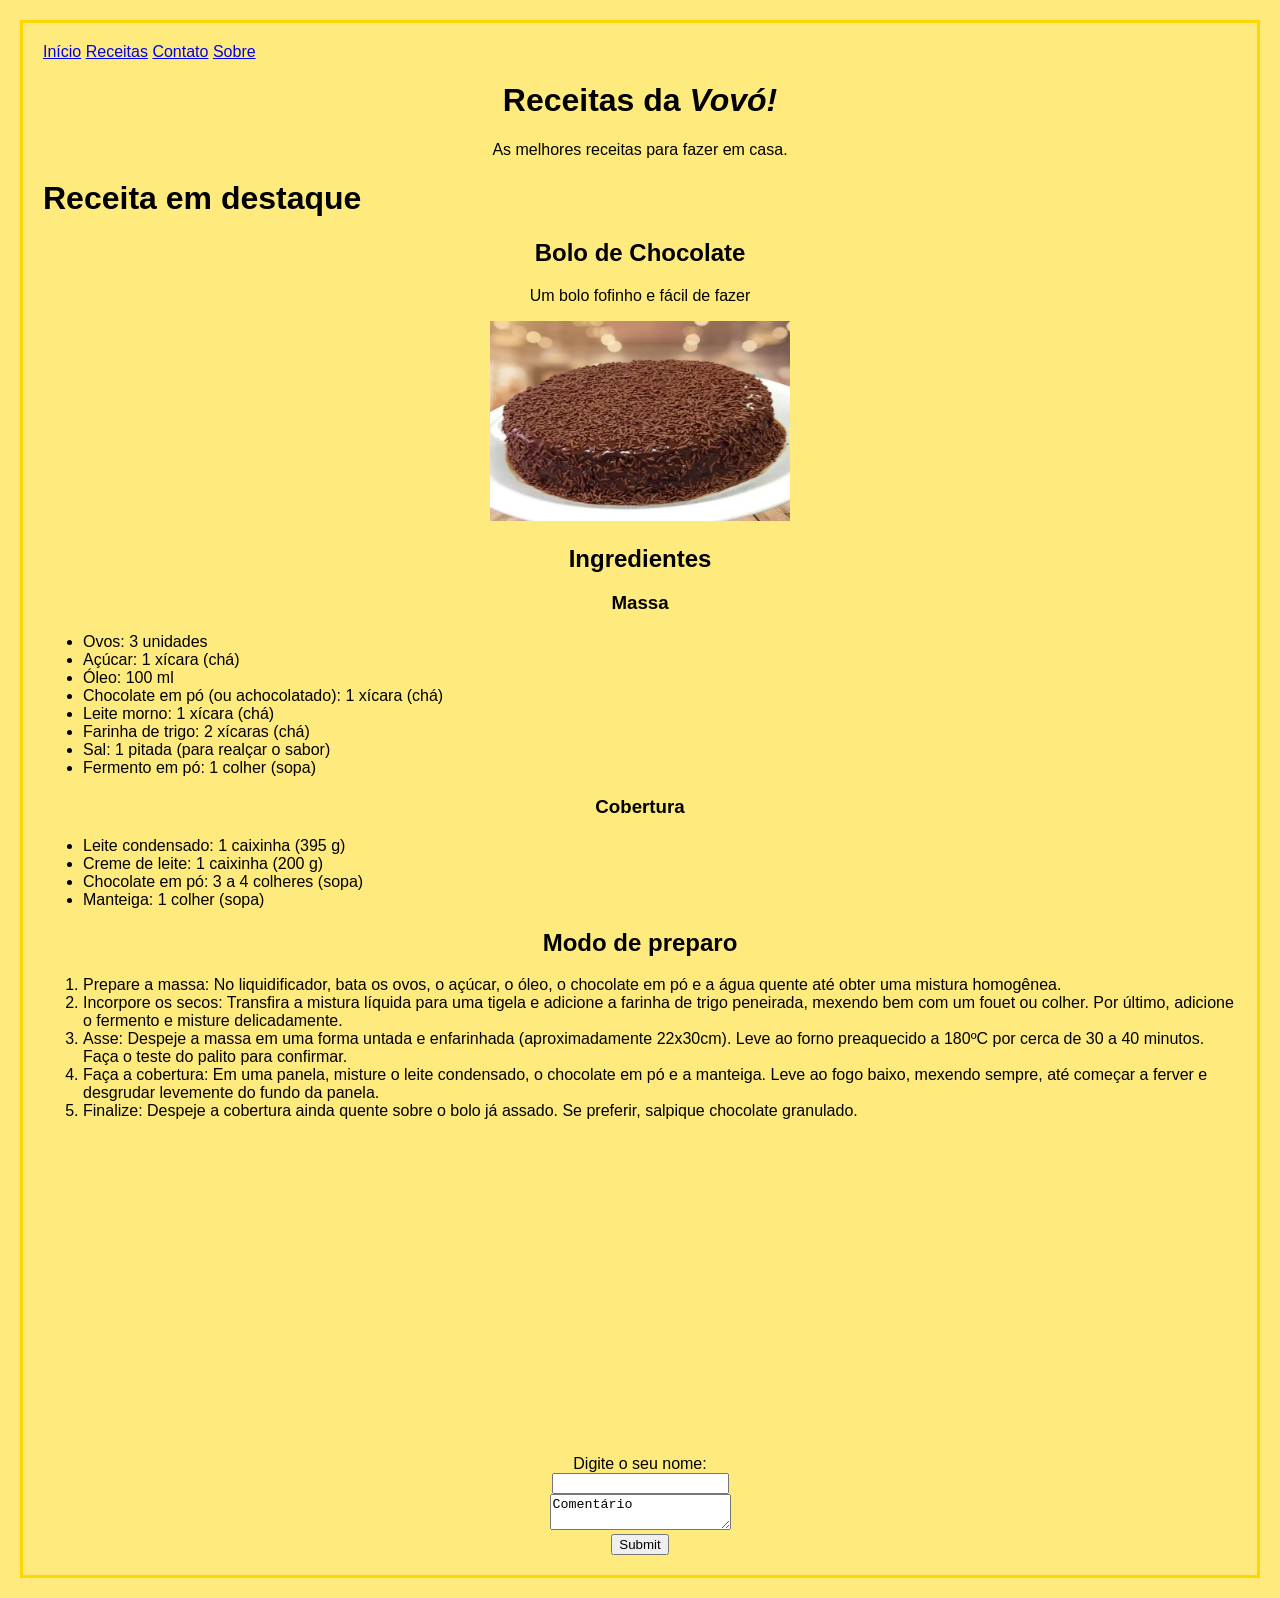
<file: index.html>
<!DOCTYPE html>
<html lang="pt-br">
<head>
  <meta charset="UTF-8">
  <meta http-equiv="X-UA-Compatible" content="IE=edge">
  <meta name="viewport" content="width=device-width, initial-scale=1.0">
  <title>Receitas da Vovó!</title>
</head>
<body>
  <script src="script.js"></script>
  <link rel="stylesheet" href="style.css">
  <nav class="Navegation">
    <a href="../receitas/index.html">Início</a>
    <a href="../receitas/receitas.html">Receitas</a>
    <a href="../receitas/contato.html">Contato</a>
    <a href="../receitas/sobre.html">Sobre</a>
  </nav>
  <header>
    <h1 class="Title1">Receitas da <i>Vovó!</i></h1>
    <p class="Subtitle1">As melhores receitas para fazer em casa.</p>
  </header>
  <main>
  <h1>Receita em destaque</h1>
  <article class="Bolo">
  <h2>Bolo de Chocolate</h2>
  <p>Um bolo fofinho e fácil de fazer</p>
  <img src="assets/images.webp" alt="Bolo de Chocolate" height="200px" width="300px">
  <section class="Ingredientes">
  <h2>Ingredientes</h2>
  <h3>Massa</h3>
  <ul class="List">
    <li>Ovos: 3 unidades</li>
    <li>Açúcar: 1 xícara (chá)</li>
    <li>Óleo: 100 ml</li>
    <li>Chocolate em pó (ou achocolatado): 1 xícara (chá)</li>
    <li>Leite morno: 1 xícara (chá)</li>
    <li>Farinha de trigo: 2 xícaras (chá)</li>
    <li>Sal: 1 pitada (para realçar o sabor)</li>
    <li>Fermento em pó: 1 colher (sopa)</li>
  </ul>
  <h3>Cobertura</h3>
  <ul class="List">
    <li>Leite condensado: 1 caixinha (395 g)</li>
    <li>Creme de leite: 1 caixinha (200 g)</li>
    <li>Chocolate em pó: 3 a 4 colheres (sopa)</li>
    <li>Manteiga: 1 colher (sopa)</li>
  </ul>
  </section>
  <section class="Preparo">
  <h2>Modo de preparo</h2>
  <ol class="List">
    <li>Prepare a massa: No liquidificador, bata os ovos, o açúcar, o óleo, o chocolate em pó e a água quente até obter uma mistura homogênea.</li>
    <li>Incorpore os secos: Transfira a mistura líquida para uma tigela e adicione a farinha de trigo peneirada, mexendo bem com um fouet ou colher. Por último, adicione o fermento e misture delicadamente.</li>
    <li>Asse: Despeje a massa em uma forma untada e enfarinhada (aproximadamente 22x30cm). Leve ao forno preaquecido a 180ºC por cerca de 30 a 40 minutos. Faça o teste do palito para confirmar.</li>
    <li>Faça a cobertura: Em uma panela, misture o leite condensado, o chocolate em pó e a manteiga. Leve ao fogo baixo, mexendo sempre, até começar a ferver e desgrudar levemente do fundo da panela.</li>
    <li>Finalize: Despeje a cobertura ainda quente sobre o bolo já assado. Se preferir, salpique chocolate granulado.</li>
  </ol>
  </section>
  <iframe width="560" height="315" src="https://www.youtube.com/embed/gdZLFE9t338?si=gQupXksm6cxU24N7" title="YouTube video player" frameborder="0" allow="accelerometer; autoplay; clipboard-write; encrypted-media; gyroscope; picture-in-picture; web-share" referrerpolicy="strict-origin-when-cross-origin" allowfullscreen></iframe> 
  </article>
  <form>
    <label>Digite o seu nome: </label>
    <br>
    <input type="text" name="Seu nome">
    <br>
    <textarea>Comentário</textarea>
    <br>
    <input type="submit">
  </form>
  </main>
</body>
</html>
</file>
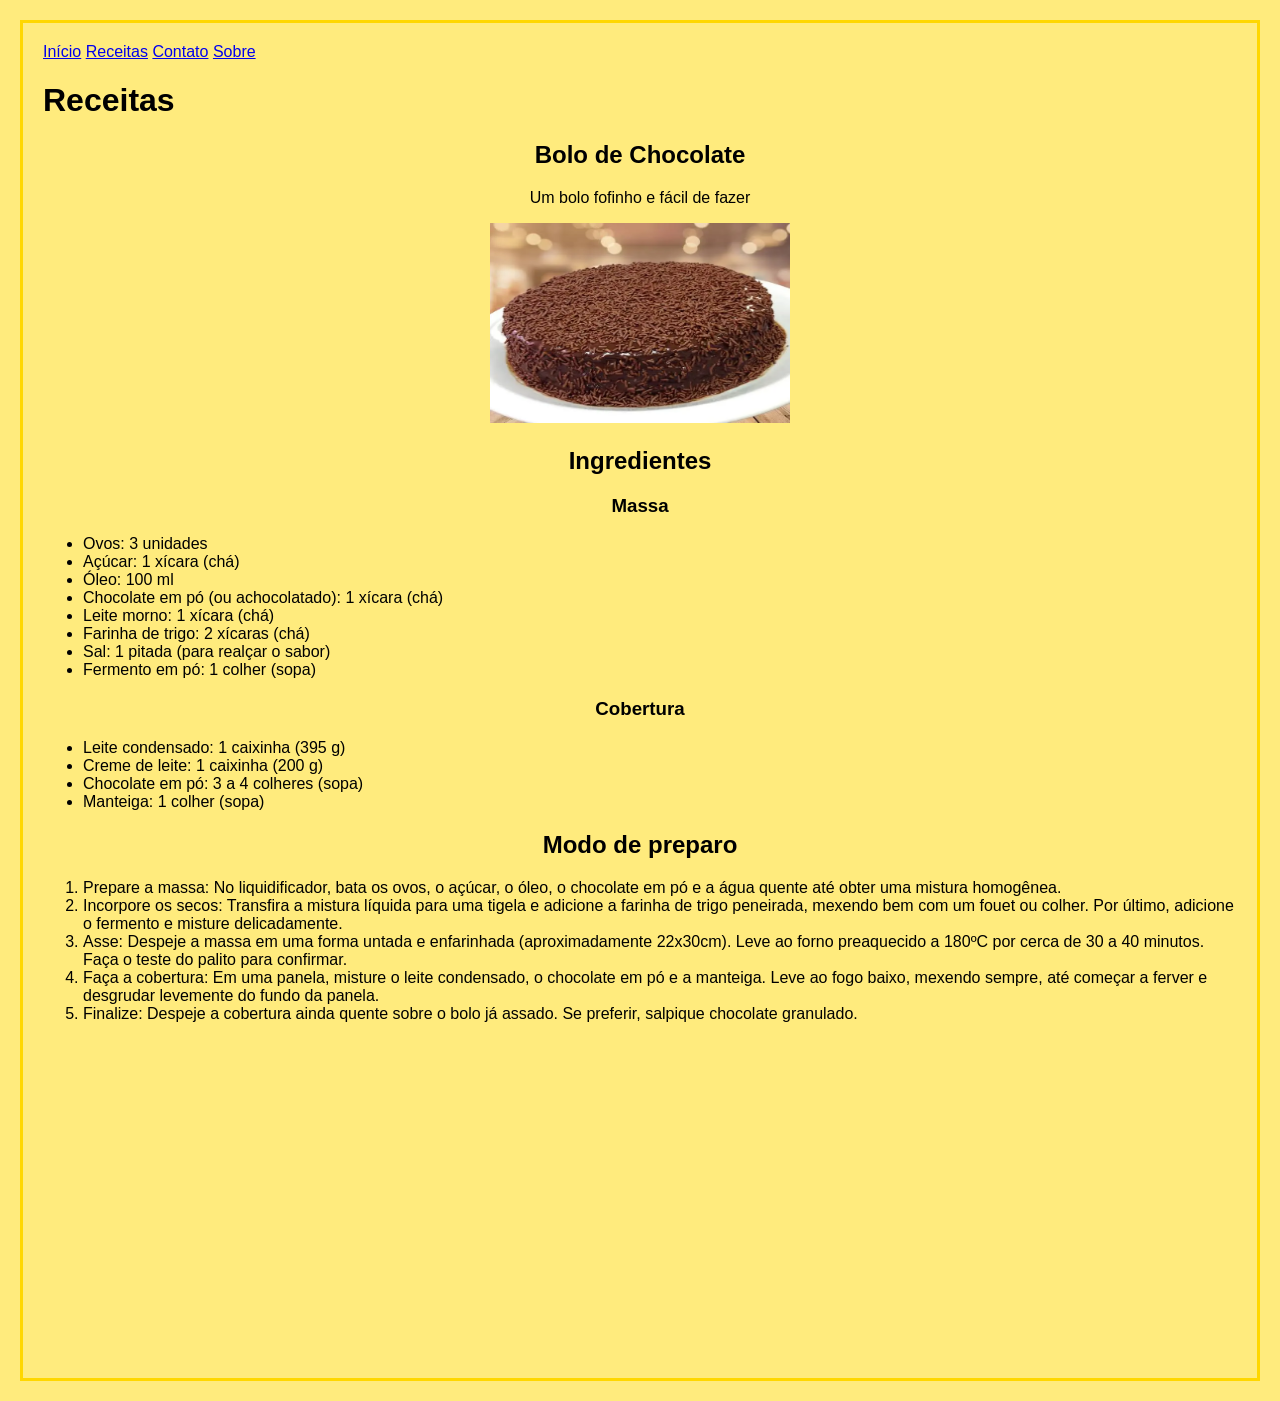
<file: receitas.html>
<!DOCTYPE html>
<html lang="en">
<head>
    <meta charset="UTF-8">
    <meta name="viewport" content="width=device-width, initial-scale=1.0">
    <title>Receitas</title>
</head>
<body>
    <script src="script.js"></script>
    <link rel="stylesheet" href="style.css">
    <nav class="Navegation">
        <a href="../receitas/index.html">Início</a>
        <a href="../receitas/receitas.html">Receitas</a>
        <a href="../receitas/contato.html">Contato</a>
        <a href="../receitas/sobre.html">Sobre</a>
    </nav>
    <h1 class="Titulo1">Receitas</h1>
    <main>
    <article class="Bolo">
  <h2>Bolo de Chocolate</h2>
  <p>Um bolo fofinho e fácil de fazer</p>
  <img src="assets/images.webp" alt="Bolo de Chocolate" height="200px" width="300px">
  <section class="Ingredientes">
  <h2>Ingredientes</h2>
  <h3>Massa</h3>
  <ul class="List">
    <li>Ovos: 3 unidades</li>
    <li>Açúcar: 1 xícara (chá)</li>
    <li>Óleo: 100 ml</li>
    <li>Chocolate em pó (ou achocolatado): 1 xícara (chá)</li>
    <li>Leite morno: 1 xícara (chá)</li>
    <li>Farinha de trigo: 2 xícaras (chá)</li>
    <li>Sal: 1 pitada (para realçar o sabor)</li>
    <li>Fermento em pó: 1 colher (sopa)</li>
  </ul>
  <h3>Cobertura</h3>
  <ul class="List">
    <li>Leite condensado: 1 caixinha (395 g)</li>
    <li>Creme de leite: 1 caixinha (200 g)</li>
    <li>Chocolate em pó: 3 a 4 colheres (sopa)</li>
    <li>Manteiga: 1 colher (sopa)</li>
  </ul>
  </section>
  <section class="Preparo">
  <h2>Modo de preparo</h2>
  <ol class="List">
    <li>Prepare a massa: No liquidificador, bata os ovos, o açúcar, o óleo, o chocolate em pó e a água quente até obter uma mistura homogênea.</li>
    <li>Incorpore os secos: Transfira a mistura líquida para uma tigela e adicione a farinha de trigo peneirada, mexendo bem com um fouet ou colher. Por último, adicione o fermento e misture delicadamente.</li>
    <li>Asse: Despeje a massa em uma forma untada e enfarinhada (aproximadamente 22x30cm). Leve ao forno preaquecido a 180ºC por cerca de 30 a 40 minutos. Faça o teste do palito para confirmar.</li>
    <li>Faça a cobertura: Em uma panela, misture o leite condensado, o chocolate em pó e a manteiga. Leve ao fogo baixo, mexendo sempre, até começar a ferver e desgrudar levemente do fundo da panela.</li>
    <li>Finalize: Despeje a cobertura ainda quente sobre o bolo já assado. Se preferir, salpique chocolate granulado.</li>
  </ol>
  </section>
  <iframe width="560" height="315" src="https://www.youtube.com/embed/gdZLFE9t338?si=gQupXksm6cxU24N7" title="YouTube video player" frameborder="0" allow="accelerometer; autoplay; clipboard-write; encrypted-media; gyroscope; picture-in-picture; web-share" referrerpolicy="strict-origin-when-cross-origin" allowfullscreen></iframe> 
  </article>
  </main>
</body>
</html>
</file>
<file: style.css>
body {
    background-color: rgb(255, 235, 125);
    border: 3px, solid, gold;
    padding: 20px;
    margin: 20px;
    font-family: Arial, Helvetica, sans-serif;
}
.Title1 {
    text-align: center;
}
.Subtitle1 {
    text-align: center;
}
.Bolo {
    text-align: center;
}
.List {
    text-align: left;
}
.Navegation {
    text-align: justify;
}
form {
    text-align: center;
}
</file>
